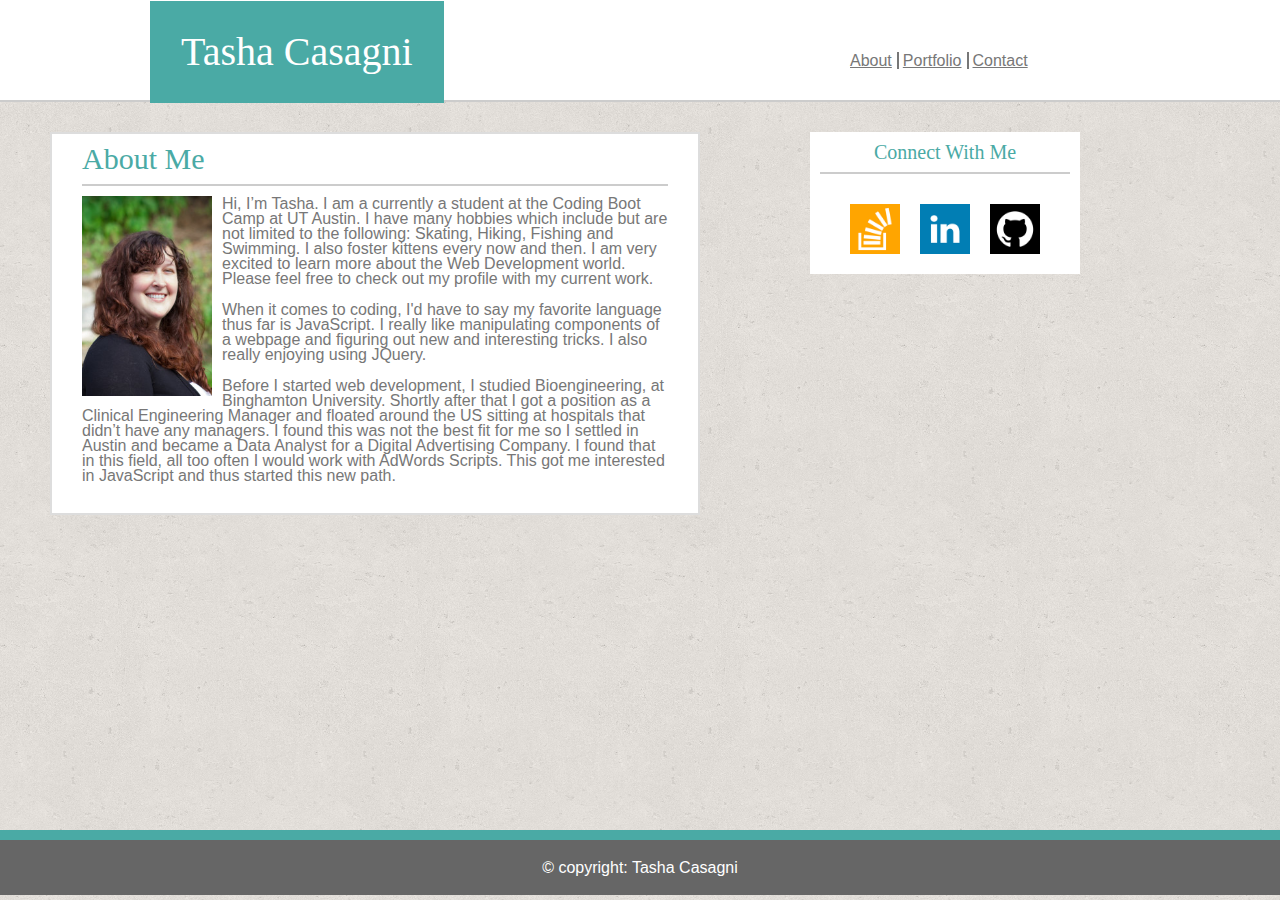
<file: index.html>
<!DOCTYPE html>
<html lang="en">
<head>
	<meta charset="utf-8">
	<meta name="viewport" content="width=device-width, initial-scale=1.0">
	<title> My Portfolio </title>
	<link rel="stylesheet" type="text/css" href="assets/style/reset.css">
	<link rel="stylesheet" type="text/css" href="assets/style/style.css">
</head>
<body>
	<div class="wrapper">
		<header>
			<h1>Tasha Casagni</h1>
			<nav>
				<a href="index.html">About</a>
				<a href="portfolio.html">Portfolio</a>
				<a href="contact.html" class="left-link">Contact</a>
			</nav>
		</header>

		<section>
			<h2>About Me</h2>
			<img src="assets/images/tcPic.jpg" alt="My Photo">
			<p> Hi, I’m Tasha. I am a currently a student at the Coding Boot Camp at UT Austin. I have many hobbies which include but are not limited to the following: Skating, Hiking, Fishing and Swimming. I also foster kittens every now and then. I am very excited to learn more about the Web Development world. Please feel free to check out my profile with my current work.
			</p>
			<br>
			<p>
			When it comes to coding, I'd have to say my favorite language thus far is JavaScript. I really like manipulating components of a webpage and figuring out new and interesting tricks. I also really enjoying using JQuery.
			</p>
			<br>
			<p>
			Before I started web development, I studied Bioengineering, at Binghamton University. Shortly after that I got a position as a Clinical Engineering Manager and floated around the US sitting at hospitals that didn’t have any managers. I found this was not the best fit for me so I settled in Austin and became a Data Analyst for a Digital Advertising Company. I found that in this field, all too often I would work with AdWords Scripts. This got me interested in JavaScript and thus started this new path.
			</p>
		</section>
		
		<aside> 
			<h3> Connect With Me</h3>
			<a href="http://stackexchange.com/users/9417242/tash709" target="_blank">
			<img src="assets/images/stack-logo.png" alt="stack overflow logo" class= "logos" id="left-logo"> </a>
			<a href="https://www.linkedin.com/in/tasha-casagni-7125192a" target="_blank">
			<img src="assets/images/linkedin-logo.png" alt=" linkedin logo" class= "logos"> </a>
			<a href="https://github.com/Tasha-GitHub" target="_blank">
			<img src="assets/images/git-logo.png" alt=" github logo" class= "logos"> </a>
		</aside>
		<div class="push">
		</div>
	</div>
	<footer>
		<p> &copy; copyright: Tasha Casagni</p>
		
	</footer>

</body>
</html>
</file>
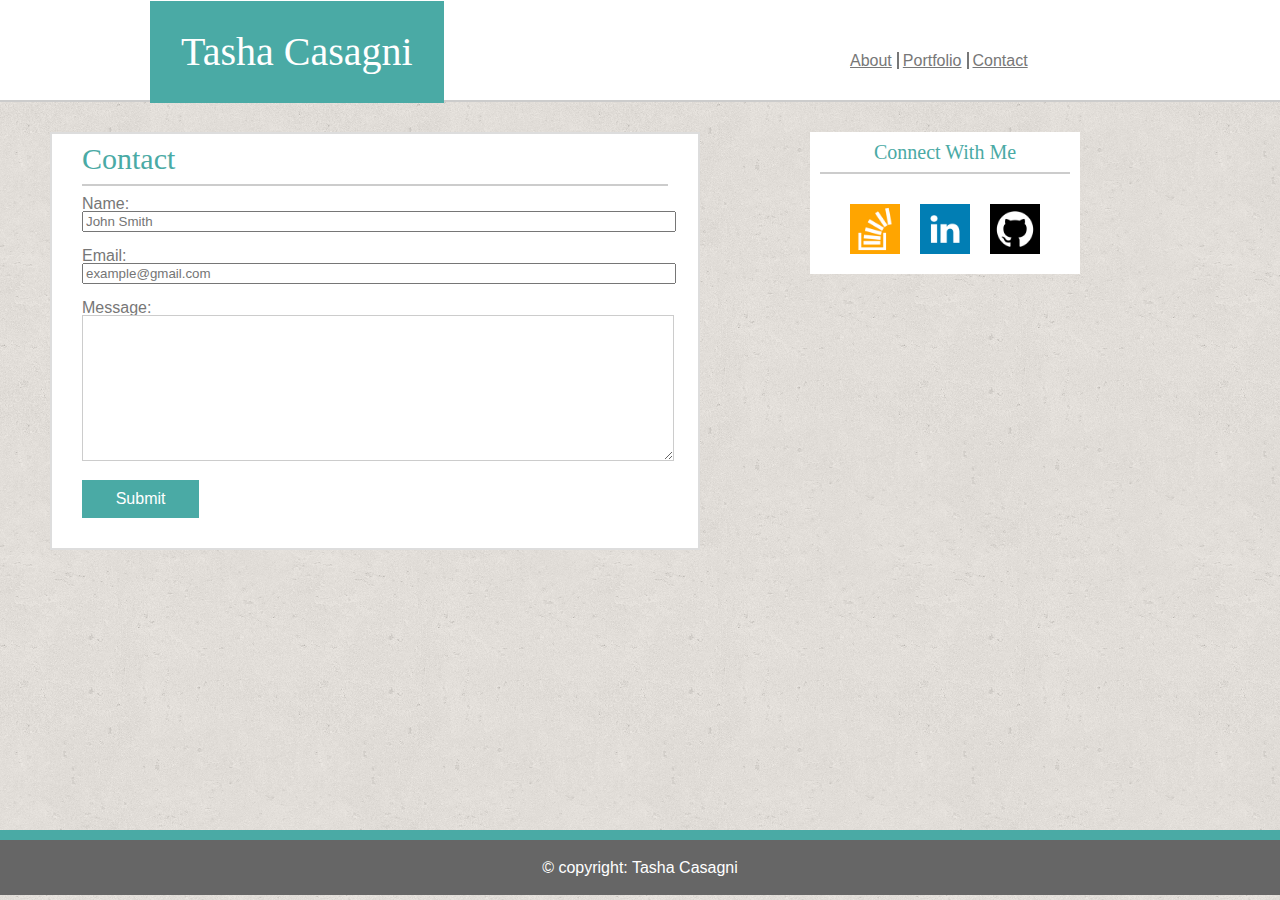
<file: contact.html>
<!DOCTYPE html>
<html lang="en">
<head>
	<meta charset="utf-8">
	<meta name="viewport" content="width=device-width, initial-scale=1.0">
	<title> Contact Me! </title>
	<link rel="stylesheet" type="text/css" href="assets/style/reset.css">
	<link rel="stylesheet" type="text/css" href="assets/style/style.css">
</head>
<body>
	<div class = "wrapper">
		<header>
			<h1>Tasha Casagni</h1>
			<nav>
				<a href="index.html">About</a>
				<a href="portfolio.html">Portfolio</a>
				<a href="contact.html" class="left-link">Contact</a>
			</nav>
		</header>
		
		<section>
			<h2>Contact</h2>
			<form action="#">
				<fieldset>
					<p> Name:</p>
					<input type="text" name="Name" placeholder="John Smith"> 
					<br>
					<br>
					<p> Email:</p>
					<input type="text" name="Email" placeholder="example@gmail.com">
					<br>
					<br>
					<p> Message:</p>
					<textarea></textarea> 
					<br> 
					<br>
					<input id ="button" type="submit" name="submit">
				</fieldset>
			</form>
		</section>

		<aside> 
			<h3> Connect With Me</h3>
			<a href="http://stackexchange.com/users/9417242/tash709" target="_blank">
			<img src="assets/images/stack-logo.png" alt="stack overflow logo" class= "logos" id="left-logo"> </a>
			<a href="https://www.linkedin.com/in/tasha-casagni-7125192a" target="_blank">
			<img src="assets/images/linkedin-logo.png" alt=" linkedin logo" class= "logos"> </a>
			<a href="https://github.com/Tasha-GitHub" target="_blank">
			<img src="assets/images/git-logo.png" alt=" github logo" class= "logos"> </a>
		</aside>
		<div class="push">
		</div>
	</div>
	<footer>
		<p> &copy; copyright: Tasha Casagni</p>
	</footer>

</body>
</html>
</file>
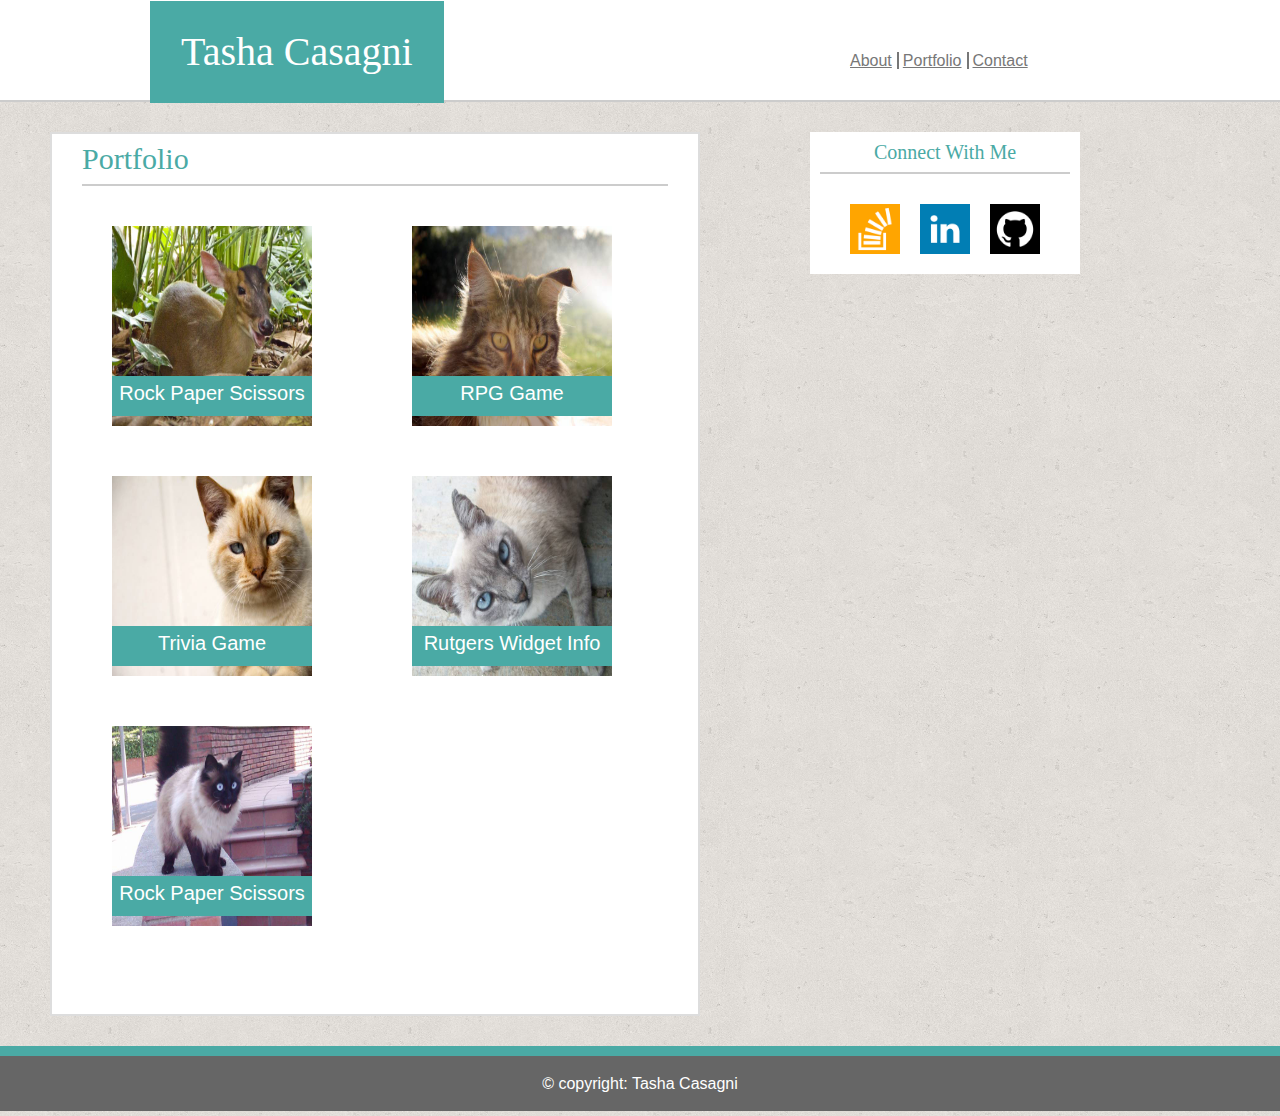
<file: portfolio.html>
<!DOCTYPE html>
<html lang="en">
<head>
	<meta charset="utf-8">
	<meta name="viewport" content="width=device-width, initial-scale=1.0">
	<title> My Projects </title>
	<link rel="stylesheet" type="text/css" href="assets/style/reset.css">
	<link rel="stylesheet" type="text/css" href="assets/style/style.css">


</head>
<body>
	<div class = "wrapper">
		<header>
			<h1>Tasha Casagni</h1>
			<nav>
				<a href="index.html">About</a>
				<a href="portfolio.html">Portfolio</a>
				<a href="contact.html" class="left-link">Contact</a>
			</nav>
		</header>
		
		<section class="projects">
			<h2> Portfolio </h2>
				<div class="table">
					<div class="row-1">	
						<div class="hangman project-item">
							<img src="assets/images/hang-man.jpg" alt="Hangman Image">
							<div class="header-div">
								<p class="project-header"> Rock Paper Scissors </p>
							</div>
						</div> 						
						<div class="RPG project-item">
							<img src="assets/images/role-player.jpg" alt="RPG Image">
							<div class="header-div">
								<p class="project-header"> RPG Game </p>
							</div>
						</div> 
					</div>
					<div class="row-2">						
						<div class="trivia project-item">
							<img src="assets/images/trivia.jpg" alt="Trivia Image">
							<div class="header-div">
								<p class="project-header"> Trivia Game </p>
							</div>
						</div> 						
						<div class="widget project-item">
							<img src="assets/images/widget-info.jpg" alt="Widget Image">
							<div class="header-div">
								<p class="project-header"> Rutgers Widget Info  </p>
							</div>
						</div> 
					</div>
					<div class="row-3">						
						<div class="rockPaper project-item">
							<img src="assets/images/rock-paper.jpg" alt="Rock-paper-scissors Image">
							<div class="header-div">
								<p class="project-header"> Rock Paper Scissors </p>
							</div>
						</div> 
					</div>
				</div>
		</section>
		
		<aside> 
			<h3> Connect With Me</h3>
			<a href="http://stackexchange.com/users/9417242/tash709" target="_blank">
			<img src="assets/images/stack-logo.png" alt="stack overflow logo" class= "logos" id="left-logo"> </a>
			<a href="https://www.linkedin.com/in/tasha-casagni-7125192a" target="_blank">
			<img src="assets/images/linkedin-logo.png" alt=" linkedin logo" class= "logos"> </a>
			<a href="https://github.com/Tasha-GitHub" target="_blank">
			<img src="assets/images/git-logo.png" alt=" github logo" class= "logos"> </a>
		</aside>
		<div class="push">
		</div>
	</div>
	<footer>
		<p> &copy; copyright: Tasha Casagni</p>
	</footer>
	
</body>
</html>
</file>
<file: assets/style/style.css>
/* formatting that affects multiple pages*/
a{
	color:#777777;
	font-family: 'Arial', 'Helvetica Neue', Helvetica, sans-serif;
	line-height: 15px;
	font-size: 16px;
}

a:hover {
	color: #4aaaa5;
}

a:focus {
	color: #000000;
}

header {
	background-color: #ffffff;
	border-style: none none solid none;
	border-width: 2px;
	border-color: #cccccc;
	padding-bottom: 0px;
	height: 100px;
	margin-bottom: 30px;
	display: block;
}

nav {
	float:right;
	margin-right: 170px;
	padding: 10px 10px 10px 10px;
	width: 200px;
	position: relative;
	top: 43px;
	right: 50px;
}

nav a {
	border-style: none solid none none;
	border-width: 2px;
	padding-right: 5px;
	border-color: #777777;
}

#left-nav{
	margin-left: 30px;
}

.left-link{
	border-style: none;
}

h1 {

	background-color: #4aaaa5;
	float: left;
	color:#ffffff;
	margin-left: 100px;
	position: relative;
	top: 1px;
	left: 50px;
	padding: 31px;
	display: block;
	font-size: 40px;
	font-family: 'Georgia', Times, "Times New Roman", serif;

}

h2 {

	color: #4aaaa5;
	border-style: none none solid none;
	border-width: 2px;
	border-color: #cccccc;
	padding-bottom: 10px;
	font-size: 30px;
	margin-bottom: 10px;
	padding-top: 10px;
	font-family: 'Georgia', Times, "Times New Roman", serif;

}

h3 {

	color: #4aaaa5;
	border-style: none none solid none;
	border-width: 2px;
	border-color: #cccccc;
	padding-bottom: 10px;
	font-size: 20px;
	margin-bottom: 10px;
	padding-top: 10px;
	font-family: 'Georgia', Times, "Times New Roman", serif;

}

body {
	background-image: url("../images/cork-wallet.png");
	margin: 0px;
	display: block;
}

p {
	color:#777777;
	font-family: 'Arial', 'Helvetica Neue', Helvetica, sans-serif;
	line-height: 15px;
	font-size: 16px;
}

section {
	float: left;
	width: 586px;
	background-color: #ffffff; 
	border-style: solid;
	border-width: 2px;
	border-color: #dddddd;
	padding:0px 30px 30px 30px;
	margin-bottom: 30px;
	margin-left: 50px;
}

section p {
	font-size: 16px;
	text-align: left
}

section img {
	float: left;
	padding-right: 10px;
	height: 200px;
	width: 130px;
}

aside {
	float: right;
	width: 250px;
	background-color: #ffffff;
	text-align: center;
	padding-left: 10px;
	padding-right: 10px;
	margin-right: 200px;
}


footer {
	clear: both;
	background-color: #666666;
	padding: 20px;
	border-style: solid none none none;
	border-width: 10px;
	border-color: #4aaaa5;
}


footer p {
	text-align: center;
	color: #ffffff;
}

.link {
	padding: 10px 10px 10px 10px;
	float: right;
	width: 80px;
}


.logos {
	height: 50px;
	width: 50px;
	float: left;
	padding: 20px 10px 20px 10px;

}

#left-logo{
	padding-left: 30px
}

/* sticky footer */
html, body {
  height: 100%;
  margin: 0;
}

.wrapper {
  min-height: 100%;
  margin-bottom: -70px;
}

.push{
  height: 70px;
  clear: both;
}


/* formatting just for my projects page */

.project-header {
	color:#ffffff;
	text-align: center;
	font-size: 20px;
	height: 10px;
}

.header-div{
	float: left;
	height: 20px;
	position: relative;
	top: -50px;
	padding: 10px 0px 10px 0px;
	background-color: #4aaaa5;
	width:100%;
}

.projects img {
	height: 100%;
	width: 100%;

}
.row-1, .row-2, .row-3{
position: relative;

}

.project-item{
	height: 200px;
	position: absolute;
	width: 200px;
	margin: 30px;

}

.projects {
	height: 850px;
}

.hangman {
	top: 0px;
	left: 0px;
}
.RPG {
	top: 0px;
	left: 300px;

}
.trivia {
	top: 250px;
	left: 0px;
}
.widget {
	top: 250px;
	left: 300px;

}
.rockPaper {
	top: 500px;
	left: 0px;
}


/* formatting just for my contact page */


input {
	width: 100%;
}

textarea {
	height: 140px;
	width: 100%;
	border-color: #cccccc;
}

#button {
	width: 20%;
	background-color: #4aaaa5;
	border-style: hidden;
	color:  #ffffff;
	padding: 10px;
	font-size: 16px;
}


/*--------------------Responsive 980 Screen Size-------------------------*/



@media only screen and (min-width: 800px) and (max-width: 980px) {
	/* style affecting all page elements */

	section {
		float: left;
		width: 350px;
		background-color: #ffffff; 
		border-style: solid;
		border-width: 2px;
		border-color: #dddddd;
		padding:0px 20px 20px 20px;
		margin-bottom: 30px;
		margin-left: 90px;
	}

	section p {
		font-size: 16px;
		text-align: left
	}

	section img {
		float: left;
		padding-right: 10px;
		height: 200px;
		width: 130px;
	}

	aside {
		float: right;
		width: 250px;
		background-color: #ffffff;
		text-align: center;
		padding-left: 10px;
		padding-right: 10px;
		margin-right: 150px;
	}

	.link {
		padding: 10px 10px 10px 10px;
		margin: 10px 10px 10px 50px;
		float: right;
	}

/* just my projects page style */

	.projects {
		height: 1370px;
	}

	.hangman {
		top: 0px;
		left: 40px;
	}
	.RPG {
		top: 250px;
		left: 40px;

	}	
	.trivia {
		top: 500px;
		left: 40px;
	}
	.widget {
		top: 750px;
		left: 40px;

	}	
	.rockPaper {
		top: 1000px;
		left: 40px;
	}	


}


/*--------------------Responsive 768 Screen Size-------------------------*/


@media only screen and (min-width: 700px) and (max-width: 768px) {

	header {
		padding-bottom: 0px;
		height: 100px;
		margin-bottom: 30px;
		display: block;
	}

	nav {
		float:right;
		margin-right: 0px;
		padding: 10px 10px 10px 10px;
		width: 200px;
		position: relative;
		top: 43px;
		right: 50px;
		left: 0px;
	}

	h1 {

		background-color: #4aaaa5;
		float: left;
		color:#ffffff;
		margin-left: 5px;
		position: relative;
		top: 1px;
		left: 20px;
		padding: 31px;
		display: block;
		font-size: 40px;
		font-family: 'Georgia', Times, "Times New Roman", serif;

	}

	section {
		float: left;
		width: 550px;
		background-color: #ffffff; 
		border-style: solid;
		border-width: 2px;
		border-color: #dddddd;
		padding:0px 20px 20px 20px;
		margin-bottom: 30px;
		margin-left: 80px;
	}

	aside {
		float: left;
		width: 550px;
		background-color: #ffffff;
		text-align: center;
		padding-left: 20px;
		padding-right: 20px;
		margin-left: 80px;
	}

	.link {
		padding: 10px 10px 10px 10px;
		margin: 10px 10px 10px 50px;
		float: right;
	}

	footer {
	clear: both;
	margin-top: 30px;
	}
/* just my projects page style */

	.projects {
		height: 900px;
	}

	.hangman {
		top: 0px;
		left: 0px;
	}
	.RPG {
		top: 0px;
		left: 300px;
	}
	.trivia {
		top: 300px;
		left: 0px;
	}
	.widget {
		top: 300px;
		left: 300px;
	}
	.rockPaper {
		top: 600px;
		left: 0px;
	}

}

/*--------------------Responsive 640 Screen Size-------------------------*/



@media screen and (max-width: 640px) {

	.wrapper{
		width: 640px;
	}

	body{
		width: 640px;
	}
	header {
		padding-bottom: 0px;
		height: 200px;
		width: 640px;
		position: relative;
		top: 0;
		left: 0px;
		margin-bottom: 0px;
	}

	nav {
		background-color: #ffffff;
		clear: both;
		width: 100%;
		text-align: center;
		margin: 0 auto;
		position: relative;
		top: 40px;
		right: 0px;
	}

	nav a {
		padding: 5px 50px 0px 50px;
		border-style: none solid none none;
		border-width: 2px;
		border-color: #777777;
		text-align: center;
		font-size: 20px;

	}

	h1 {

		background-color: #4aaaa5;
		color:#ffffff;
		margin-left: 0px;
		margin-bottom: 0px;
		text-align: center;
		position: relative;
		width: 100%;
		top: 0px;
		left: 0px;
		padding-bottom: 20px;
		font-size: 40px;
		font-family: 'Georgia', Times, "Times New Roman", serif;

	}

	section {
		float: left;
		width: 400px;
		background-color: #ffffff; 
		border-style: solid;
		border-width: 2px;
		border-color: #dddddd;
		padding:10px 20px 20px 20px;
		margin-bottom: 30px;
		margin-left: 80px;
		margin-top: 50px;
	}

	aside {
		float: left;
		width: 400px;
		background-color: #ffffff;
		text-align: center;
		padding-left: 20px;
		padding-right: 20px;
		margin-left: 80px;
	}
	footer {
		clear: both;
		margin-top: 30px;
	}
/* just my projects page style */

	.projects {
		height: 1370px;
	}

	.hangman {
		top: 0px;
		left: 40px;
	}
	.RPG {
		top: 250px;
		left: 40px;

	}	
	.trivia {
		top: 500px;
		left: 40px;
	}
	.widget {
		top: 750px;
		left: 40px;

	}	
	.rockPaper {
		top: 1000px;
		left: 40px;
	}	
	.project-header {
		color:#ffffff;
		text-align: center;
		font-size: 20px;
		height: 10px;
	}

	.header-div{
		float: left;
		height: 20px;
		position: relative;
		top: -50px;
		padding: 10px 0px 10px 0px;
		background-color: #4aaaa5;
		width:100%;
	}
	.project-item{
		height: 200px;
		position: absolute;
		width: 300px;
		margin: 10px;
	}


}
</file>
